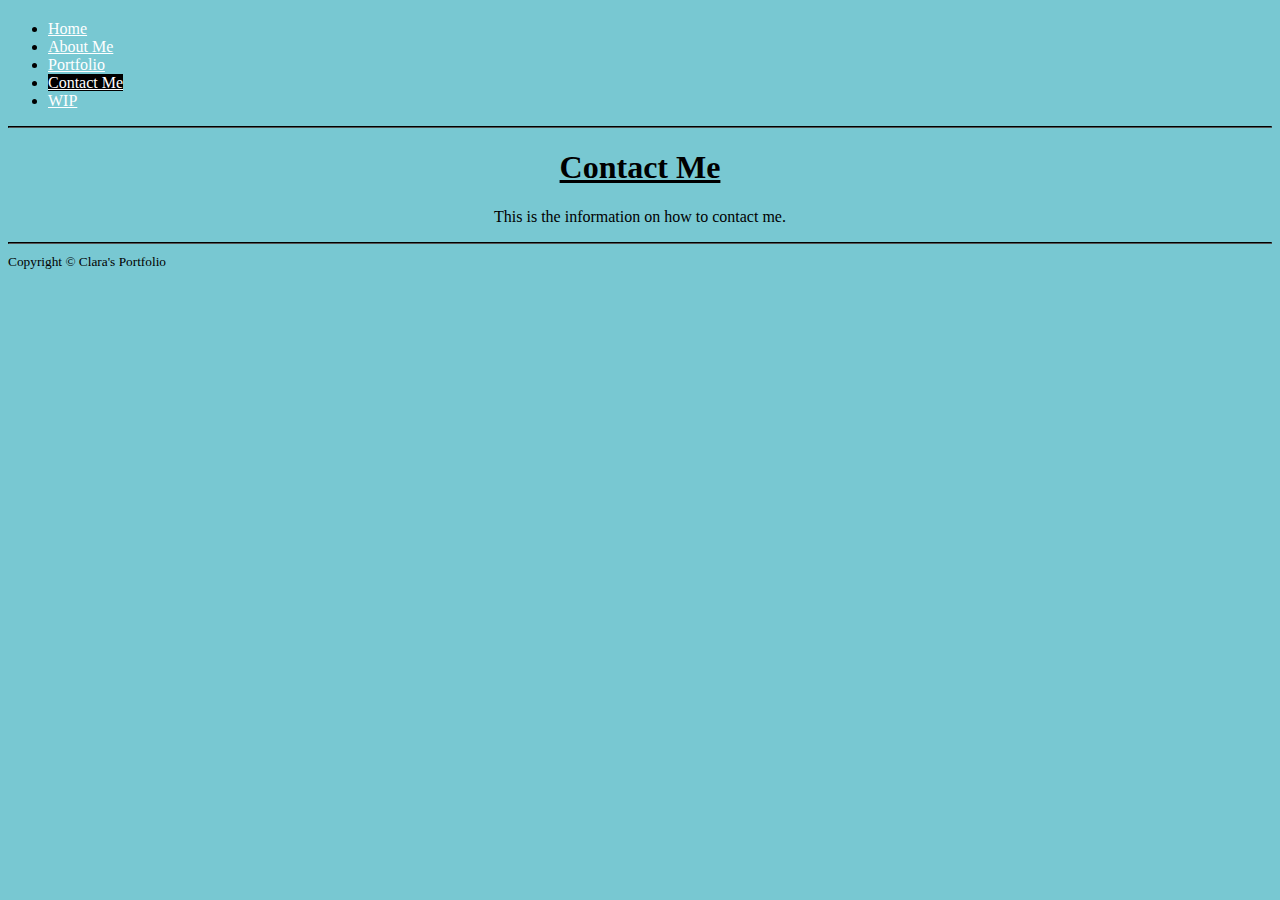
<file: contactme.html>
<!doctype html>
<html lang="en">

<head>
  <!-- Required meta tags -->
  <meta charset="utf-8">
  <meta name="viewport" content="width=device-width, initial-scale=1">

  <!-- Bootstrap CSS -->
  <link href="https://cdn.jsdelivr.net/npm/bootstrap@5.0.2/dist/css/bootstrap.min.css" rel="stylesheet" integrity="sha384-EVSTQN3/azprG1Anm3QDgpJLIm9Nao0Yz1ztcQTwFspd3yD65VohhpuuCOmLASjC" crossorigin="anonymous">

  <!doctype html>
  <html lang="en">

  <head>
    <!-- Required meta tags -->
    <meta charset="utf-8">
    <meta name="viewport" content="width=device-width, initial-scale=1">

    <!-- Bootstrap CSS -->
    <link href="https://cdn.jsdelivr.net/npm/bootstrap@5.0.2/dist/css/bootstrap.min.css" rel="stylesheet" integrity="sha384-EVSTQN3/azprG1Anm3QDgpJLIm9Nao0Yz1ztcQTwFspd3yD65VohhpuuCOmLASjC" crossorigin="anonymous">

    <title>Clara's Portfolio</title>
    <link rel="stylesheet" type="text/css" href="style.css">
  </head>

<body>
  <!--Navigation Bar-->
  <div class="container">
    <ul class="nav nav-pills">
      <li class="nav-item">
        <a class="nav-link" href="index.html">Home</a>
      </li>
      <li class="nav-item">
        <a class="nav-link" href="aboutme.html">About Me</a>
      </li>
      <li class="nav-item">
        <a class="nav-link" href="portfolio.html">Portfolio</a>
      </li>
      <li class="nav-item">
        <a class="nav-link active" href="contactme.html">Contact Me</a>
      </li>
      <li class="nav-item">
        <a class="nav-link" href="topsecret.html">WIP</a>
      </li>
    </ul>
  </div>
  <!-- Intro Header -->
  <div class="container my-5">
    <hr style="border-color: black;">
    <h1 style="text-align: center;" class="display-1 mb-1"><b><u>Contact Me</u></b></h1>
    <p class="lead" style="text-align: center;">
      This is the information on how to contact me.
    </p>
    <hr style="border-color: black;">

    <body style="background-color: rgb(120, 200, 210);">
  </div>
  <!-- Footer -->
  <footer class="mt-5 py-4 bg-dark text-white-50">
    <div class="container text-center">
      <small>Copyright &copy; Clara's Portfolio</small>
    </div>
  </footer>



</body>

</html>
</file>
<file: style.css>
@keyframes bgcolor {
  0% {
    background-color: #45a3e5;
  }

  30% {
    background-color: #66bf39;
  }

  60% {
    background-color: #eb670f;
  }

  90% {
    background-color: #f35;
  }

  100% {
    background-color: #864cbf;
  }
}

body {
  -webkit-animation: bgcolor 20s infinite;
  animation: bgcolor 10s infinite;
  -webkit-animation-direction: alternate;
  animation-direction: alternate;
}

.center {
  text-align: center;
}
.nav-pills .nav-link {
  color: white;
  background-color: transparent;
}
.nav-pills .nav-link.active,
.nav-pills .show > .nav-link {
  color: white;
  background-color: black;
}
* {
  box-sizing: border-box;
}

/* Slideshow container */
.slideshow-container {
  max-width: 1000px;
  position: relative;
  margin: auto;
}

/* Make the images invisible by default */
.Containers {
  display: none;
}

/* forward & Back buttons */
.Back,
.forward {
  cursor: pointer;
  position: absolute;
  top: 48%;
  width: auto;
  margin-top: -23px;
  padding: 17px;
  color: grey;
  font-weight: bold;
  font-size: 19px;
  transition: 0.4s ease;
  border-radius: 0 5px 5px 0;
  user-select: none;
}

/* Place the "forward button" to the right */
.forward {
  right: 0;
  border-radius: 4px 0 0 4px;
}

/*when the user hovers,add a black background with some little opacity */
.Back:hover,
.forward:hover {
  background-color: rgba(0, 0, 0, 0.8);
}

/* Caption Info */
.Info {
  color: #e3e3e3;
  font-size: 16px;
  padding: 10px 14px;
  position: absolute;
  bottom: 10px;
  width: 100%;
  text-align: center;
}

/* Worknumbering (1/3 etc) */
.MessageInfo {
  color: #f2f2f3;
  font-size: 14px;
  padding: 10px 14px;
  position: absolute;
  top: 0;
}

/* The circles or bullets and indicators */
.dots {
  cursor: pointer;
  height: 16px;
  width: 16px;
  margin: 0 3px;
  background-color: #acc;
  border-radius: 50%;
  display: inline-block;
  transition: background-color 0.5s ease;
}

.enable,
.dots:hover {
  background-color: #717161;
}

/* Faint animation */
.fade {
  -webkit-animation-name: fade;
  -webkit-animation-duration: 1.4s;
  animation-name: fade;
  animation-duration: 1.4s;
}

@-webkit-keyframes fade {
  from {
    opacity: 0.5;
  }
  to {
    opacity: 2;
  }
}

@keyframes fade {
  from {
    opacity: 0.5;
  }
  to {
    opacity: 2;
  }
}
body{margin-top:20px;
background-color: #f7f7fc;
}
.card-subtitle, .card-title {
    font-weight: 400;
}
.card-title {
    font-size: .875rem;
    color: #495057;
}
.card {
    margin-bottom: 24px;
    box-shadow: 0 0 0.875rem 0 rgba(33,37,41,.05);
}
.card {
    position: relative;
    display: flex;
    flex-direction: column;
    min-width: 0;
    word-wrap: break-word;
    background-color: #fff;
    background-clip: initial;
    border: 0 solid transparent;
    border-radius: .25rem;
}
.card-body {
    flex: 1 1 auto;
    padding: 1.25rem;
}
.card-header:first-child {
    border-radius: .25rem .25rem 0 0;
}
.card-header {
    border-bottom-width: 1px;
}
.pb-0 {
    padding-bottom: 0!important;
}
.card-header {
    padding: 1rem 1.25rem;
    margin-bottom: 0;
    background-color: #fff;
    border-bottom: 0 solid transparent;
}
body{
    background:#eee;
    margin-top:20px;}
.card-wrapper {
    position: relative;
    overflow: hidden;
}
.card-wrapper .card-img {
    text-align: center;
    position: relative;
    overflow: hidden;
    transition: all 0.3s ease-out;
}
.card-wrapper .card-img img {
    transition: all 0.3s ease-in-out;
    border-radius: 0.25rem;
    border-radius: 0.25rem;
}
.card-wrapper .card-body {
    position: absolute;
    top: 0;
    left: 0;
    right: 0;
    bottom: 0;
    visibility: hidden;
    padding: 30px;
    text-align: center;
    display: flex;
    align-items: center;
    justify-content: center;
    border-radius: 0.25rem;
    transform: translateX(-100%);
    transition: 0.8s;
    z-index: 11;
}
.card-wrapper:before {
    content: "";
    width: 100%;
    position: absolute;
    height: 100%;
    top: 0;
    right: 100%;
    z-index: 9;
    transition: 0.8s;
    background: rgba(0, 186, 238, 0.82);
    border-radius: 0.25rem;
}
.card-wrapper:hover:before {
    right: 0;
}
.card-wrapper h3,
.card-wrapper p {
    color: #fff;
}
.card-wrapper .read-more {
    color: #fff;
}
.card-wrapper .read-more:after {
    color: #fff;
}
.card-wrapper:hover .card-body {
    visibility: visible;
    transform: translateX(0px);
}
.card-wrapper:hover .backgound-color {
    right: 0;
}

.mb-1-9, .my-1-9 {
    margin-bottom: 1.9rem;
}
@media (min-width: 992px){
.mb-lg-0, .my-lg-0 {
    margin-bottom: 0 !important;
}
}
.read-more:after {
    content: '\f0a9';
    font-family: Font Awesome\ 5 Free;
    font-weight: 600;
    padding-left: 8px;
    font-weight: 900;
    color: #00baee;
    vertical-align: middle;
}
</file>
